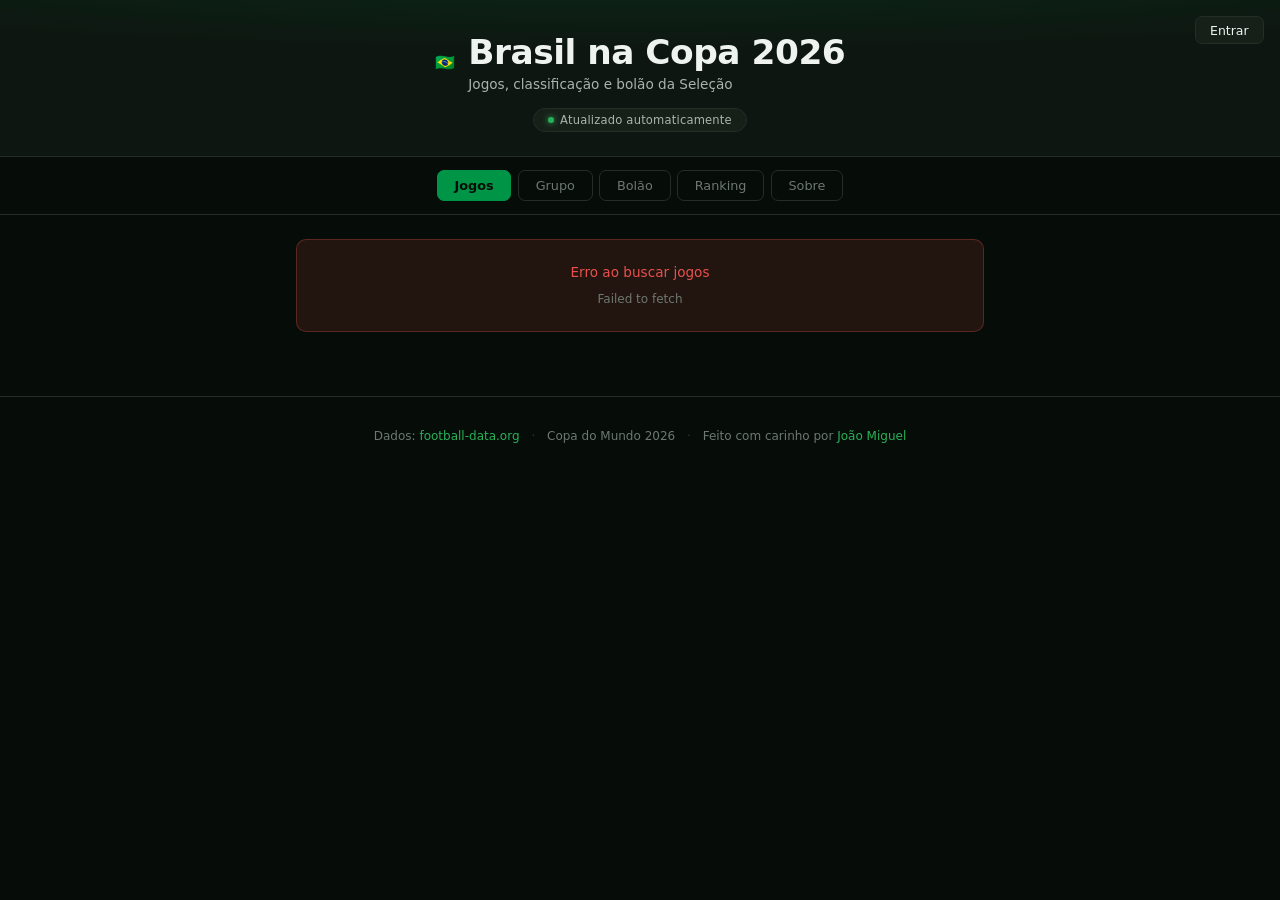
<file: index.html>
<!DOCTYPE html>
<html lang="pt-BR">
<head>
  <meta charset="UTF-8">
  <meta name="viewport" content="width=device-width, initial-scale=1.0">

  <title>Brasil na Copa 2026</title>

  <meta property="og:title" content="Brasil na Copa 2026">
  <meta property="og:description" content="Acompanhe jogos, tabela, bolão e ranking da Seleção Brasileira na Copa do Mundo 2026.">
  <meta property="og:image" content="https://brasil-copa-2026-five.vercel.app/preview.png">
  <meta property="og:url" content="https://brasil-copa-2026-five.vercel.app">
  <meta property="og:type" content="website">

  <link rel="preconnect" href="https://fonts.googleapis.com">
  <link rel="preconnect" href="https://fonts.gstatic.com" crossorigin>
  <link href="https://fonts.googleapis.com/css2?family=Inter:wght@400;500;600;700;800;900&display=swap" rel="stylesheet">
  <link rel="stylesheet" href="style.css">
  <link rel="icon" href="icons/brasil.ico" type="image/png">
  <script src="https://accounts.google.com/gsi/client" async defer></script>
</head>
<body>

<header>
  <div id="auth-header-area" class="auth-header-area"></div>

  <div class="header-inner">
    <div class="header-flag">🇧🇷</div>
    <div class="header-text">
      <h1>Brasil na Copa 2026</h1>
      <p>Jogos, classificação e bolão da Seleção</p>
    </div>
  </div>

  <div class="live-badge">
    <span class="live-dot"></span>
    Atualizado automaticamente
  </div>
</header>

<nav>
  <button class="tab active" data-tab="jogos" onclick="showTab('jogos', event)">Jogos</button>
  <button class="tab" data-tab="grupo" onclick="showTab('grupo', event)">Grupo</button>
  <button class="tab" data-tab="bolao" onclick="showTab('bolao', event)">Bolão</button>
  <button class="tab" data-tab="ranking" onclick="showTab('ranking', event)">Ranking</button>
  <button class="tab" data-tab="info" onclick="showTab('info', event)">Sobre</button>
</nav>

<main>

  <section id="tab-jogos" class="section active">
    <div id="jogos-content">
      <div class="loading">
        <div class="spinner"></div>
        <p>Buscando jogos do Brasil...</p>
      </div>
    </div>
  </section>

  <section id="tab-grupo" class="section">
    <div id="grupo-content">
      <div class="loading">
        <div class="spinner"></div>
        <p>Buscando tabela do grupo...</p>
      </div>
    </div>
  </section>

  <section id="tab-bolao" class="section">
    <div class="status-bar">
      <span class="section-title">Bolão da Copa</span>
    </div>
    <div id="bolao-content">
      <div class="loading">
        <div class="spinner"></div>
        <p>Carregando...</p>
      </div>
    </div>
  </section>

  <section id="tab-ranking" class="section">
    <div id="ranking-content">
      <div class="loading">
        <div class="spinner"></div>
        <p>Carregando ranking...</p>
      </div>
    </div>
  </section>

  <section id="tab-info" class="section">
    <div class="status-bar">
      <span class="section-title">Sobre o Projeto</span>
    </div>

    <div class="info-card">
      <span class="info-card-title">Desenvolvido por</span>
      <p class="info-card-text">
        Olá! Sou João Miguel, desenvolvedor independente.
        Este projeto foi criado para acompanhar a campanha da Seleção Brasileira
        na Copa do Mundo de 2026, com bolão e ranking entre torcedores.
        Os dados são fornecidos pela Football-Data.org e processados por uma API própria.
      </p>
      <div class="social-links">
        <a href="https://github.com/meuNobre" target="_blank" class="btn-social github">
          <span><img src="icons/github.png" alt="GitHub"></span> GitHub
        </a>
        <a href="https://linkedin.com/in/joao-miguel-nobre" target="_blank" class="btn-social linkedin">
          <span><img src="icons/linkedin.png" alt="LinkedIn"></span> LinkedIn
        </a>
        <a href="https://portfolio-nobre-five.vercel.app" target="_blank" class="btn-social portfolio">
          Portfólio
        </a>
        <a href="https://instagram.com/nobredoscodigos" target="_blank" class="btn-social instagram">
          <span><img src="icons/instagram.png" alt="Instagram"></span> Instagram
        </a>
      </div>
    </div>

    <div class="info-card">
      <span class="info-card-title">Apoie</span>
      <p class="info-card-text">
        Se este projeto foi útil pra você, considere apoiar o desenvolvimento.
        Sua contribuição ajuda a manter novos projetos, melhorias e meu próprio aprendizado.
      </p>
      <p class="info-card-text pix-key">PIX: <strong>nobrecoding@gmail.com</strong></p>
      <button class="btn-support" onclick="navigator.clipboard.writeText('nobrecoding@gmail.com'); showToast('PIX copiado!')">
        Copiar PIX
      </button>
      <div id="toast" class="toast">Copiado!</div>
    </div>

    <div class="info-card">
      <span class="info-card-title">Endpoints da API</span>
      <div class="api-endpoints">
        <div class="endpoint"><span class="method get">GET</span><code>/api/jogos</code></div>
        <div class="endpoint"><span class="method get">GET</span><code>/api/grupo</code></div>
        <div class="endpoint"><span class="method get">GET</span><code>/api/bolao/jogos</code></div>
        <div class="endpoint"><span class="method post">POST</span><code>/api/bolao/palpites</code></div>
        <div class="endpoint"><span class="method get">GET</span><code>/api/bolao/ranking</code></div>
      </div>
    </div>

    <div class="api-note">
      <p><strong>API:</strong> https://brasil-copa-2026-api.vercel.app/api</p>
    </div>
  </section>

</main>

<footer>
  Dados: <a href="https://www.football-data.org" target="_blank">football-data.org</a>
  <span class="footer-sep">·</span>
  Copa do Mundo 2026
  <span class="footer-sep">·</span>
  Feito com carinho por <a href="https://portfolio-nobre-five.vercel.app" target="_blank">João Miguel</a>
</footer>

<div id="auth-modal" class="modal-overlay">
  <div class="modal-box">
    <button id="auth-modal-close" class="modal-close" aria-label="Fechar">×</button>

    <div class="modal-header">
      <span class="modal-flag">🇧🇷</span>
      <span class="modal-title-text">Entrar no Bolão</span>
    </div>

    <div class="auth-tabs">
      <button type="button" id="auth-tab-login" class="auth-tab active">Entrar</button>
      <button type="button" id="auth-tab-register" class="auth-tab">Criar conta</button>
    </div>

    <form id="auth-form" class="auth-form">
      <div id="auth-username-field" class="form-field" style="display:none">
        <label for="auth-username">Nome de usuário</label>
        <input type="text" id="auth-username" name="username" minlength="3" maxlength="20" placeholder="seu_nome">
      </div>
      <div class="form-field">
        <label for="auth-email">Email</label>
        <input type="email" id="auth-email" name="email" required placeholder="voce@email.com">
      </div>
      <div class="form-field">
        <label for="auth-password">Senha</label>
        <input type="password" id="auth-password" name="password" required minlength="6" placeholder="mínimo 6 caracteres">
      </div>
      <div id="auth-error" class="auth-error"></div>
      <button type="submit" id="auth-submit" class="btn-support" style="width:100%">Entrar</button>
    </form>

    <div id="auth-google-wrapper" class="auth-divider-wrapper">
      <div class="auth-divider"><span>ou</span></div>
      <div id="auth-google-btn-container" style="display:flex; justify-content:center;"></div>
    </div>

    <div id="auth-google-username-panel" style="display:none" class="auth-form">
      <p style="font-size:.9rem;margin-bottom:12px;color:var(--muted);">
        Escolha um nome de usuário pra sua conta
      </p>
      <div class="form-field">
        <label for="auth-google-username-input">Nome de usuário</label>
        <input type="text" id="auth-google-username-input" minlength="3" maxlength="20" placeholder="seu_nome">
      </div>
      <div id="auth-google-username-error" class="auth-error"></div>
      <button id="auth-google-username-confirm" class="btn-support" type="button" style="width:100%">Confirmar</button>
    </div>
  </div>
</div>

<script type="module" src="js/main.js"></script>

<script>
function showToast(message) {
  const toast = document.getElementById("toast");
  toast.textContent = message;
  toast.classList.add("show");
  setTimeout(() => toast.classList.remove("show"), 1800);
}
</script>

</body>
</html>
</file>
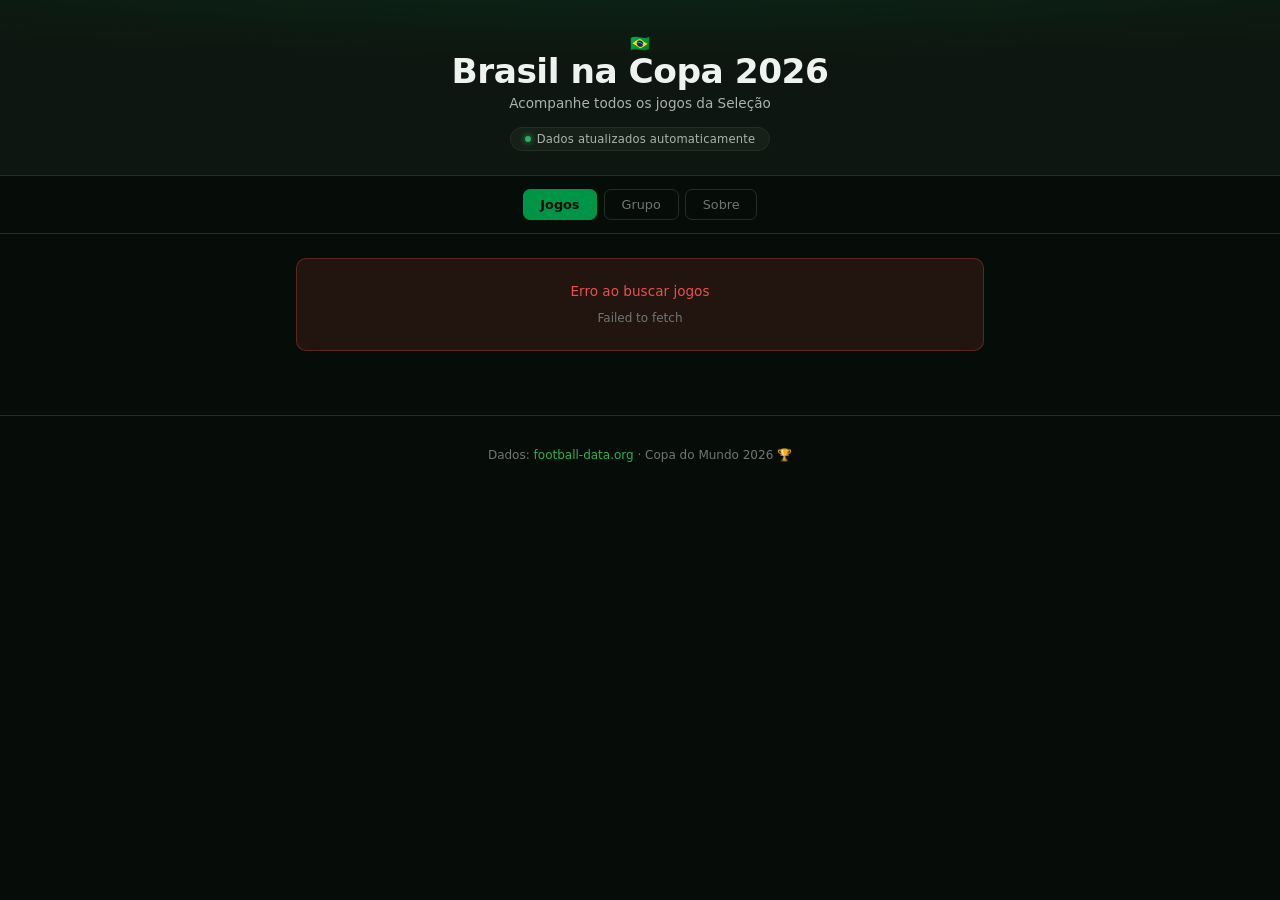
<file: brasil.html>
<!DOCTYPE html>
<html lang="pt-BR">
<head>
  <meta charset="UTF-8">
  <meta name="viewport" content="width=device-width, initial-scale=1.0">
  <title>Brasil na Copa 2026</title>
  <link rel="stylesheet" href="style.css">
</head>
<body>

<header>
  <span class="flag-emoji">🇧🇷</span>
  <h1>Brasil na Copa 2026</h1>
  <p>Acompanhe todos os jogos da Seleção</p>
  <div class="live-badge">
    <span class="live-dot"></span>
    Dados atualizados automaticamente
  </div>
</header>

<nav>
  <button class="tab active" data-tab="jogos">Jogos</button>
  <button class="tab" data-tab="grupo">Grupo</button>
  <button class="tab" data-tab="info">Sobre</button>
</nav>

<main>

  <section id="tab-jogos" class="section active">
    <div id="jogos-content">
      <div class="loading">
        <div class="spinner"></div>
        <p>Buscando jogos do Brasil...</p>
      </div>
    </div>
  </section>

  <section id="tab-grupo" class="section">
    <div id="grupo-content">
      <div class="loading">
        <div class="spinner"></div>
        <p>Buscando tabela do grupo...</p>
      </div>
    </div>
  </section>

  <section id="tab-info" class="section">
    <div class="status-bar">
        <span class="section-title">Sobre o Projeto</span>
    </div>

    <div class="info-card">
        <span class="info-card-title">Desenvolvido por</span>
        <p class="info-card-text">
            Olá! Sou João Miguel, desenvolvedor independente.
            Este projeto foi criado para acompanhar a campanha da Seleção Brasileira
            na Copa do Mundo de 2026. Os dados são fornecidos pela Football-Data.org
            e processados por uma API própria.
        </p>
        <div class="social-links">
          <a href="https://github.com/meuNobre" target="_blank" class="btn-social github">
              <span><img src="icons/github.png" alt="GitHub"></span> GitHub
          </a>
          <a href="https://linkedin.com/in/joao-miguel-nobre" target="_blank" class="btn-social linkedin">
              <span><img src="icons/linkedin.png" alt="LinkedIn"></span> LinkedIn
          </a>
          <a href="https://portfolio-nobre-five.vercel.app" target="_blank" class="btn-social portfolio">
              <span>🌐</span> Portfólio
          </a>
          <a href="https://instagram.com/nobre_dos_codigos" target="_blank" class="btn-social instagram">
              <span><img src="icons/instagram.png" alt="Instagram"></span> Instagram
          </a>
      </div>
    </div>

    <div class="info-card">
        <span class="info-card-title">Apoie</span>
        <p class="info-card-text">
            Se este projeto foi útil para você, considere apoiar seu desenvolvimento.
            Sua contribuição ajuda a manter novos projetos, melhorias e meu próprio aprendizado.
        </p>
        <a href="https://nubank.com.br/cobrar/1bc6ox/6a288c47-b235-4885-8639-e4ccdee91119" target="_blank" class="btn-support">
            ☕ Apoiar Projeto
        </a>
    </div>

    <div class="info-card">
        <span class="info-card-title">Dados</span>
        <p class="info-card-links">
            GET /api/jogos → jogos do Brasil<br>
            GET /api/grupo → classificação
        </p>
    </div>

    <div class="api-note">
        <p><strong>API:</strong> https://brasil-copa-2026-api.vercel.app/api</p>
    </div>
</section>

</main>

<footer>
  Dados: <a href="https://www.football-data.org" target="_blank">football-data.org</a> · 
  Copa do Mundo 2026 🏆
</footer>

<script type="module">
  import { loadJogos } from './js/games.js';
  import { loadGrupo } from './js/standings.js';

  document.querySelectorAll('.tab').forEach(tab => {
    tab.addEventListener('click', () => {
      const tabName = tab.dataset.tab;

      document.querySelectorAll('.section').forEach(s => s.classList.remove('active'));
      document.querySelectorAll('.tab').forEach(t => t.classList.remove('active'));

      document.getElementById(`tab-${tabName}`).classList.add('active');
      tab.classList.add('active');

      if (tabName === 'grupo') loadGrupo();
    });
  });

  setInterval(() => {
    const activeTab = document.querySelector('.section.active');
    if (activeTab?.id === 'tab-jogos') loadJogos();
    if (activeTab?.id === 'tab-grupo') loadGrupo();
  }, 60000);

  loadJogos();
</script>

</body>
</html>
</file>
<file: style.css>
:root {
  /* ---- color: committed-green ink palette, tinted neutrals, no pure black ---- */
  --verde: oklch(58% 0.16 152);
  --verde-light: oklch(67% 0.17 150);
  --verde-dim: oklch(58% 0.16 152 / 0.14);
  --amarelo: oklch(86% 0.15 96);
  --amarelo-dim: oklch(86% 0.15 96 / 0.12);
  --azul: oklch(38% 0.09 258);
  --red: oklch(64% 0.19 25);
  --red-dim: oklch(64% 0.19 25 / 0.12);

  --bg: oklch(15% 0.018 155);
  --card: oklch(19% 0.018 155);
  --card2: oklch(23% 0.018 155);
  --card3: oklch(27% 0.018 155);
  --text: oklch(96% 0.006 155);
  --text-secondary: oklch(76% 0.015 155);
  --muted: oklch(56% 0.015 155);
  --border: oklch(29% 0.018 155);
  --border-light: oklch(35% 0.018 155);

  --radius: 10px;
  --radius-sm: 7px;
  --shadow: 0 6px 20px oklch(0% 0 0 / 0.35);

  --led-bg: oklch(12% 0.02 155);
  --led-glow: oklch(86% 0.15 96 / 0.35);

  --font-display: 'Space Grotesk', 'Public Sans', system-ui, sans-serif;
  --font-body: 'Public Sans', system-ui, -apple-system, sans-serif;
}

* {
  box-sizing: border-box;
  margin: 0;
  padding: 0;
}

body {
  background: var(--bg);
  color: var(--text);
  font-family: var(--font-body);
  min-height: 100vh;
  -webkit-font-smoothing: antialiased;
}

button, input {
  font-family: inherit;
}

:focus-visible {
  outline: 2px solid var(--verde-light);
  outline-offset: 2px;
}

/* ====================================================
   HEADER
   ==================================================== */
header {
  background:
    radial-gradient(ellipse 140% 90% at 50% -20%, var(--verde-dim), transparent 60%),
    var(--card);
  padding: 2.1rem 1.25rem 1.5rem;
  text-align: center;
  border-bottom: 1px solid var(--border);
  position: relative;
  overflow: hidden;
}

.header-inner {
  display: flex;
  align-items: center;
  justify-content: center;
  gap: 0.85rem;
}

.header-mark {
  font-family: var(--font-display);
  font-weight: 700;
  font-size: 0.95rem;
  letter-spacing: 1px;
  color: var(--bg);
  background: var(--verde);
  padding: 0.55rem 0.6rem;
  border-radius: var(--radius-sm);
  line-height: 1;
}

.header-text {
  text-align: left;
}

header h1 {
  font-family: var(--font-display);
  font-size: clamp(1.5rem, 5.5vw, 2.15rem);
  font-weight: 700;
  letter-spacing: -0.5px;
  color: var(--text);
  line-height: 1.1;
}

header p {
  color: var(--text-secondary);
  font-size: 0.85rem;
  margin-top: 0.3rem;
  font-weight: 500;
}

.live-badge {
  display: inline-flex;
  align-items: center;
  gap: 6px;
  background: var(--card2);
  border: 1px solid var(--border);
  border-radius: 20px;
  padding: 4px 14px;
  font-size: 0.72rem;
  color: var(--text-secondary);
  margin-top: 1rem;
  letter-spacing: 0.2px;
}

.live-dot {
  width: 6px;
  height: 6px;
  border-radius: 50%;
  background: var(--verde-light);
  box-shadow: 0 0 6px var(--verde-light);
  animation: blink 1.4s ease-in-out infinite;
}

@media (prefers-reduced-motion: reduce) {
  .live-dot { animation: none; }
}

@keyframes blink {
  0%, 100% { opacity: 1; }
  50% { opacity: 0.2; }
}

/* AUTH AREA */
.auth-header-area {
  position: absolute;
  top: 1rem;
  right: 1rem;
  display: flex;
  align-items: center;
  gap: 0.5rem;
  z-index: 5;
}

.auth-header-area .tab {
  background: var(--card2);
  color: var(--text);
  border-color: var(--border);
  padding: 0.35rem 0.9rem;
  font-size: 0.78rem;
}

.auth-header-area .tab:hover {
  border-color: var(--verde);
  color: var(--verde-light);
  background: var(--verde-dim);
}

.user-badge {
  font-size: 0.78rem;
  color: var(--text);
  font-weight: 600;
  background: var(--card2);
  border: 1px solid var(--border-light);
  border-radius: var(--radius-sm);
  padding: 0.35rem 0.9rem;
  font-family: var(--font-display);
}

/* ====================================================
   NAV
   ==================================================== */
nav {
  display: flex;
  justify-content: center;
  gap: 0.4rem;
  padding: 0.8rem 1rem;
  background: var(--bg);
  border-bottom: 1px solid var(--border);
  flex-wrap: wrap;
  position: sticky;
  top: 0;
  z-index: 10;
}

.tab {
  font-family: var(--font-display);
  padding: 0.45rem 1.05rem;
  border-radius: var(--radius-sm);
  border: 1px solid var(--border);
  background: transparent;
  color: var(--muted);
  font-size: 0.8rem;
  font-weight: 500;
  cursor: pointer;
  transition: border-color 0.15s, color 0.15s, background-color 0.15s;
  white-space: nowrap;
}

.tab:hover {
  border-color: var(--border-light);
  color: var(--text);
}

.tab.active {
  background: var(--verde);
  border-color: var(--verde);
  color: var(--bg);
  font-weight: 700;
}

/* ====================================================
   MAIN
   ==================================================== */
main {
  max-width: 720px;
  margin: 0 auto;
  padding: 1.5rem 1rem 2rem;
}

.section {
  display: none;
}

.section.active {
  display: block;
  animation: fadeIn 0.18s ease;
}

@media (prefers-reduced-motion: reduce) {
  .section.active { animation: none; }
}

@keyframes fadeIn {
  from { opacity: 0; }
  to { opacity: 1; }
}

/* STATUS BAR */
.status-bar {
  display: flex;
  align-items: center;
  justify-content: space-between;
  margin-bottom: 1.1rem;
}

.section-title {
  font-family: var(--font-display);
  font-size: 1.05rem;
  font-weight: 700;
  color: var(--text);
}

.refresh-btn {
  background: none;
  border: 1px solid var(--border);
  color: var(--muted);
  border-radius: var(--radius-sm);
  padding: 4px 12px;
  font-size: 0.75rem;
  cursor: pointer;
  transition: border-color 0.15s, color 0.15s;
}

.refresh-btn:hover {
  border-color: var(--verde);
  color: var(--verde-light);
}

/* ====================================================
   GAME CARD — signature "match ticket" treatment
   ==================================================== */
.game-card {
  --notch: 9px;
  background: var(--card);
  border: 1px solid var(--border);
  border-radius: var(--radius);
  padding: 1.1rem 1.25rem 1.25rem;
  margin-bottom: 0.75rem;
  position: relative;
  transition: border-color 0.15s;
  animation: cardIn 0.3s ease backwards;
}

.game-card:nth-of-type(1) { animation-delay: 0.02s; }
.game-card:nth-of-type(2) { animation-delay: 0.06s; }
.game-card:nth-of-type(3) { animation-delay: 0.1s; }
.game-card:nth-of-type(4) { animation-delay: 0.14s; }
.game-card:nth-of-type(n+5) { animation-delay: 0.16s; }

@keyframes cardIn {
  from { opacity: 0; transform: translateY(6px); }
  to { opacity: 1; transform: translateY(0); }
}

@media (prefers-reduced-motion: reduce) {
  .game-card { animation: none; }
}

.game-card:hover {
  border-color: var(--border-light);
}

.game-card.live {
  border-color: var(--verde);
  box-shadow: 0 0 0 1px var(--verde-dim);
}

.game-card.next {
  background: var(--card2);
}

.game-meta {
  display: flex;
  align-items: center;
  justify-content: space-between;
  margin-bottom: 0.85rem;
  padding-bottom: 0.85rem;
  border-bottom: 1px dashed var(--border-light);
  position: relative;
}

.game-meta::before,
.game-meta::after {
  content: '';
  position: absolute;
  bottom: -7px;
  width: 14px;
  height: 14px;
  border-radius: 50%;
  background: var(--bg);
}

.game-meta::before { left: -1.25rem; }
.game-meta::after { right: -1.25rem; }

.game-phase {
  font-size: 0.66rem;
  font-weight: 700;
  text-transform: uppercase;
  letter-spacing: 0.8px;
  color: var(--text-secondary);
  font-family: var(--font-display);
}

.game-date {
  font-size: 0.75rem;
  color: var(--muted);
}

.game-teams {
  display: grid;
  grid-template-columns: 1fr auto 1fr;
  align-items: center;
  gap: 1rem;
}

.team {
  display: flex;
  flex-direction: column;
  align-items: center;
  gap: 6px;
}

.team-flag {
  font-family: var(--font-display);
  font-size: 0.78rem;
  font-weight: 700;
  letter-spacing: 0.5px;
  color: var(--muted);
  background: var(--card2);
  border: 1px solid var(--border);
  border-radius: 5px;
  padding: 3px 9px;
  line-height: 1;
}

.team-name {
  font-size: 0.82rem;
  font-weight: 600;
  text-align: center;
  color: var(--text-secondary);
}

.team.brasil .team-flag {
  color: var(--bg);
  background: var(--amarelo);
  border-color: var(--amarelo);
}

.team.brasil .team-name {
  color: var(--text);
  font-weight: 700;
}

.score-box {
  display: flex;
  flex-direction: column;
  align-items: center;
  gap: 6px;
}

.score {
  font-family: var(--font-display);
  font-size: 1.7rem;
  font-weight: 700;
  color: var(--amarelo);
  font-variant-numeric: tabular-nums;
  letter-spacing: 1px;
  line-height: 1;
  background: var(--led-bg);
  border: 1px solid var(--border);
  border-radius: 6px;
  padding: 0.4rem 0.65rem;
  text-shadow: 0 0 10px var(--led-glow);
  box-shadow: inset 0 1px 3px oklch(0% 0 0 / 0.5);
}

.score-sep {
  color: var(--muted);
  font-weight: 400;
  margin: 0 4px;
  text-shadow: none;
}

.score-status {
  font-size: 0.66rem;
  color: var(--muted);
  font-weight: 700;
  text-transform: uppercase;
  letter-spacing: 0.4px;
}

.score-status.live { color: var(--verde-light); }
.score-status.win  { color: var(--verde-light); }
.score-status.loss { color: var(--red); }
.score-status.draw { color: var(--amarelo); }

/* PRÓXIMO JOGO DESTAQUE */
.next-game-highlight {
  background: var(--card);
  border: 1px solid var(--border);
  border-radius: var(--radius);
  padding: 1.75rem 1.5rem;
  margin-bottom: 1.5rem;
  text-align: center;
  position: relative;
}

.next-game-highlight::before {
  content: '';
  position: absolute;
  top: 0;
  left: 0;
  right: 0;
  height: 3px;
  background: linear-gradient(90deg, var(--verde), var(--amarelo));
  border-radius: var(--radius) var(--radius) 0 0;
}

.next-label {
  font-family: var(--font-display);
  font-size: 0.68rem;
  font-weight: 700;
  text-transform: uppercase;
  letter-spacing: 1.5px;
  color: var(--verde-light);
  margin-bottom: 0.6rem;
}

.next-match {
  font-family: var(--font-display);
  font-size: 1.3rem;
  font-weight: 700;
  color: var(--text);
  margin-bottom: 0.4rem;
}

.next-datetime {
  font-size: 0.82rem;
  color: var(--text-secondary);
  margin-bottom: 1rem;
}

.countdown {
  display: flex;
  justify-content: center;
  gap: 1.25rem;
}

.countdown-unit {
  display: flex;
  flex-direction: column;
  align-items: center;
}

.countdown-num {
  font-family: var(--font-display);
  font-size: 1.6rem;
  font-weight: 700;
  color: var(--amarelo);
  line-height: 1;
  font-variant-numeric: tabular-nums;
}

.countdown-label {
  font-size: 0.62rem;
  color: var(--muted);
  margin-top: 4px;
  text-transform: uppercase;
  letter-spacing: 0.5px;
}

/* ====================================================
   STATS GRID
   ==================================================== */
.stats-grid {
  display: grid;
  grid-template-columns: repeat(3, 1fr);
  gap: 0.65rem;
  margin-bottom: 1.25rem;
}

.stat-card {
  background: var(--card);
  border: 1px solid var(--border);
  border-radius: var(--radius);
  padding: 1rem 0.75rem;
  text-align: center;
  transition: border-color 0.15s;
}

.stat-card:hover {
  border-color: var(--border-light);
}

.stat-num {
  font-family: var(--font-display);
  font-size: 1.7rem;
  font-weight: 700;
  line-height: 1;
  font-variant-numeric: tabular-nums;
}

.stat-num.verde  { color: var(--verde-light); }
.stat-num.amarelo { color: var(--amarelo); }
.stat-num.red    { color: var(--red); }

.stat-label {
  font-size: 0.68rem;
  color: var(--muted);
  margin-top: 5px;
  font-weight: 500;
  text-transform: uppercase;
  letter-spacing: 0.3px;
}

/* ====================================================
   GROUP TABLE
   ==================================================== */
.table-scroll {
  width: 100%;
  overflow-x: auto;
  -webkit-overflow-scrolling: touch;
}

.ranking-table {
  min-width: 480px;
}

.group-table {
  width: 100%;
  border-collapse: collapse;
  font-size: 0.85rem;
}

.group-table thead th {
  color: var(--muted);
  font-weight: 600;
  font-size: 0.66rem;
  text-transform: uppercase;
  letter-spacing: 0.5px;
  padding: 0.6rem 0.75rem;
  text-align: right;
  border-bottom: 1px solid var(--border);
  font-family: var(--font-display);
}

.group-table thead th:first-child {
  text-align: left;
}

.group-table tbody tr {
  border-bottom: 1px solid var(--border);
  transition: background-color 0.12s;
}

.group-table tbody tr:last-child {
  border-bottom: none;
}

.group-table tbody tr:hover {
  background: var(--card2);
}

.group-table tbody tr.brasil-row {
  background: var(--verde-dim);
}

.group-table tbody tr.qualified td:first-child {
  box-shadow: inset 2px 0 0 var(--verde);
}

.group-table td {
  padding: 0.65rem 0.75rem;
  text-align: right;
  font-variant-numeric: tabular-nums;
}

.group-table td:first-child {
  text-align: left;
  font-weight: 600;
  font-variant-numeric: normal;
}

.ranking-table th,
.ranking-table td {
  white-space: nowrap;
}

.pos-num {
  display: inline-flex;
  width: 24px;
  height: 24px;
  align-items: center;
  justify-content: center;
  border-radius: 50%;
  font-size: 0.7rem;
  font-weight: 700;
  margin-right: 8px;
  background: var(--card2);
  color: var(--muted);
  border: 1px solid var(--border);
  font-family: var(--font-display);
}

.pos-num.q {
  background: var(--verde);
  border-color: var(--verde);
  color: var(--bg);
}

/* ====================================================
   BOLÃO
   ==================================================== */
.palpite-area {
  margin-top: 1rem;
  padding-top: 1rem;
  border-top: 1px dashed var(--border-light);
}

.palpite-form {
  display: flex;
  align-items: center;
  justify-content: center;
  gap: 0.5rem;
  flex-wrap: wrap;
}

.palpite-input {
  width: 56px;
  text-align: center;
  background: var(--card2);
  border: 1px solid var(--border);
  border-radius: var(--radius-sm);
  color: var(--text);
  font-family: var(--font-display);
  font-size: 1.1rem;
  font-weight: 700;
  padding: 0.45rem;
  -moz-appearance: textfield;
  transition: border-color 0.15s;
}

.palpite-input::-webkit-inner-spin-button,
.palpite-input::-webkit-outer-spin-button {
  -webkit-appearance: none;
}

.palpite-input:focus {
  outline: none;
  border-color: var(--verde);
  box-shadow: 0 0 0 2px var(--verde-dim);
}

.palpite-x {
  color: var(--muted);
  font-weight: 700;
  font-size: 1.05rem;
}

.palpite-submit {
  margin-left: 0.25rem;
}

.palpite-resultado {
  display: flex;
  align-items: center;
  justify-content: center;
  gap: 0.75rem;
  flex-wrap: wrap;
  text-align: center;
}

.palpite-label {
  font-size: 0.78rem;
  color: var(--muted);
}

.palpite-placar {
  font-family: var(--font-display);
  font-size: 1.1rem;
  font-weight: 700;
  color: var(--amarelo);
  font-variant-numeric: tabular-nums;
}

.palpite-feedback {
  text-align: center;
  font-size: 0.78rem;
  margin-top: 0.5rem;
  min-height: 1em;
}

.palpite-feedback.sucesso { color: var(--verde-light); }
.palpite-feedback.erro    { color: var(--red); }

/* ====================================================
   BRACKET — chaveamento do mata-mata
   ==================================================== */
.bracket-hint {
  font-size: 0.72rem;
  color: var(--muted);
  text-align: center;
  margin-bottom: 0.75rem;
}

.bracket-wrap {
  display: flex;
  gap: 0.9rem;
  overflow-x: auto;
  padding-bottom: 0.6rem;
  scroll-snap-type: x proximity;
  -webkit-overflow-scrolling: touch;
}

.bracket-wrap::-webkit-scrollbar {
  height: 6px;
}

.bracket-wrap::-webkit-scrollbar-thumb {
  background: var(--border-light);
  border-radius: 4px;
}

.bracket-round {
  flex: 0 0 252px;
  scroll-snap-align: start;
  display: flex;
  flex-direction: column;
  gap: 0.75rem;
}

.bracket-round .game-card {
  margin-bottom: 0;
}

.bracket-round-title {
  font-family: var(--font-display);
  font-size: 0.7rem;
  font-weight: 700;
  text-transform: uppercase;
  letter-spacing: 0.6px;
  color: var(--bg);
  background: var(--verde);
  padding: 0.5rem 0.7rem;
  border-radius: var(--radius-sm);
  text-align: center;
}

.bracket-match-tbd {
  background: var(--card);
  border: 1px dashed var(--border-light);
  border-radius: var(--radius);
  padding: 1.15rem 1rem;
  text-align: center;
}

.bracket-tbd-text {
  font-weight: 600;
  font-size: 0.88rem;
  color: var(--text-secondary);
  margin: 0.55rem 0 0.35rem;
}

.bracket-tbd-note {
  font-size: 0.72rem;
  color: var(--muted);
}

.bracket-result {
  margin-top: 0.75rem;
  padding-top: 0.75rem;
  border-top: 1px dashed var(--border-light);
  text-align: center;
  font-size: 0.8rem;
  font-weight: 700;
  font-family: var(--font-display);
  display: flex;
  flex-direction: column;
  gap: 4px;
  align-items: center;
}

.bracket-result.avanca    { color: var(--verde-light); }
.bracket-result.eliminado { color: var(--red); }

.bracket-penaltis {
  font-weight: 500;
  font-size: 0.72rem;
  color: var(--muted);
  font-family: var(--font-body);
  text-transform: none;
  letter-spacing: 0;
}

/* ====================================================
   API INFO
   ==================================================== */
.api-note {
  background: var(--card);
  border: 1px solid var(--border);
  border-radius: var(--radius);
  padding: 1rem 1.25rem;
  margin-bottom: 1rem;
}

.api-note p {
  font-size: 0.8rem;
  color: var(--muted);
  line-height: 1.6;
}

.api-note strong { color: var(--text); }

.api-endpoints {
  display: flex;
  flex-direction: column;
  gap: 0.5rem;
  margin-top: 0.5rem;
}

.endpoint {
  display: flex;
  align-items: center;
  gap: 0.6rem;
  font-size: 0.82rem;
}

.method {
  font-family: var(--font-display);
  font-size: 0.63rem;
  font-weight: 700;
  padding: 2px 7px;
  border-radius: 4px;
  text-transform: uppercase;
  letter-spacing: 0.5px;
  min-width: 42px;
  text-align: center;
}

.method.get  { background: var(--verde-dim); color: var(--verde-light); border: 1px solid var(--verde-dim); }
.method.post { background: var(--azul); color: var(--text); border: 1px solid var(--border-light); }

.endpoint code {
  font-family: 'Menlo', 'Monaco', 'Consolas', monospace;
  font-size: 0.8rem;
  color: var(--text-secondary);
}

/* ====================================================
   LOADING / ERROR
   ==================================================== */
.loading {
  text-align: center;
  padding: 3.5rem 1rem;
  color: var(--muted);
}

.loading .spinner {
  width: 28px;
  height: 28px;
  border: 2px solid var(--border);
  border-top-color: var(--verde);
  border-radius: 50%;
  animation: spin 0.75s linear infinite;
  margin: 0 auto 1rem;
}

@media (prefers-reduced-motion: reduce) {
  .loading .spinner { animation: none; }
}

@keyframes spin {
  to { transform: rotate(360deg); }
}

.loading p {
  font-size: 0.85rem;
}

.error-card {
  background: var(--red-dim);
  border: 1px solid oklch(64% 0.19 25 / 0.3);
  border-radius: var(--radius);
  padding: 1.5rem;
  text-align: center;
}

.error-card p {
  font-size: 0.85rem;
  color: var(--red);
  margin-bottom: 0.5rem;
}

.error-card small {
  color: var(--muted);
  font-size: 0.75rem;
}

/* ====================================================
   FOOTER
   ==================================================== */
footer {
  text-align: center;
  padding: 2rem 1rem;
  color: var(--muted);
  font-size: 0.75rem;
  border-top: 1px solid var(--border);
  margin-top: 2rem;
}

footer a {
  color: var(--verde-light);
  text-decoration: none;
}

footer a:hover {
  text-decoration: underline;
}

.footer-sep {
  margin: 0 0.5rem;
  opacity: 0.4;
}

/* ====================================================
   INFO CARD
   ==================================================== */
.info-card {
  background: var(--card);
  border: 1px solid var(--border);
  border-radius: var(--radius);
  padding: 1.25rem;
  margin-bottom: 0.75rem;
}

.info-card-title {
  font-family: var(--font-display);
  font-size: 0.65rem;
  font-weight: 700;
  text-transform: uppercase;
  letter-spacing: 1px;
  color: var(--muted);
  background: var(--card2);
  padding: 3px 9px;
  border-radius: 5px;
  border: 1px solid var(--border);
  display: inline-block;
  margin-bottom: 0.75rem;
}

.info-card-text {
  font-size: 0.85rem;
  color: var(--text-secondary);
  line-height: 1.7;
}

.pix-key {
  margin-top: 0.75rem;
  font-size: 0.85rem;
}

.pix-key strong {
  color: var(--amarelo);
  font-family: 'Menlo', 'Monaco', monospace;
  font-size: 0.82rem;
}

/* ====================================================
   SUPPORT BUTTON
   ==================================================== */
.btn-support {
  display: inline-flex;
  align-items: center;
  gap: 6px;
  background: var(--verde);
  color: var(--bg);
  text-decoration: none;
  padding: 10px 20px;
  border-radius: var(--radius-sm);
  font-weight: 700;
  font-family: var(--font-display);
  transition: background-color 0.15s;
  margin-top: 1rem;
  border: none;
  cursor: pointer;
  font-size: 0.86rem;
  letter-spacing: 0.1px;
}

.btn-support:hover {
  background: var(--verde-light);
}

.btn-support:disabled {
  opacity: 0.5;
  cursor: not-allowed;
}

/* ====================================================
   SOCIAL LINKS
   ==================================================== */
.social-links {
  display: flex;
  gap: 0.5rem;
  flex-wrap: wrap;
  margin-top: 1rem;
}

.btn-social {
  display: inline-flex;
  align-items: center;
  gap: 6px;
  background: var(--card2);
  color: var(--text-secondary);
  text-decoration: none;
  padding: 8px 14px;
  border-radius: var(--radius-sm);
  font-size: 0.8rem;
  font-weight: 500;
  border: 1px solid var(--border);
  transition: border-color 0.15s, color 0.15s;
}

.btn-social:hover {
  color: var(--text);
  border-color: var(--border-light);
}

.btn-social img {
  width: 15px;
  height: 15px;
  filter: brightness(0.85);
  transition: filter 0.15s;
}

.btn-social:hover img {
  filter: brightness(1.1);
}

.btn-social.portfolio:hover { border-color: var(--amarelo); color: var(--amarelo); }

/* ====================================================
   TOAST
   ==================================================== */
.toast {
  position: fixed;
  bottom: 24px;
  left: 50%;
  transform: translateX(-50%) translateY(8px);
  background: var(--card3);
  border: 1px solid var(--border-light);
  color: var(--text);
  padding: 10px 18px;
  border-radius: var(--radius-sm);
  font-size: 0.82rem;
  font-weight: 500;
  opacity: 0;
  pointer-events: none;
  transition: opacity 0.2s ease, transform 0.2s ease;
  box-shadow: var(--shadow);
  z-index: 999;
}

.toast.show {
  opacity: 1;
  transform: translateX(-50%) translateY(0);
}

/* ====================================================
   MODAL
   ==================================================== */
.modal-overlay {
  display: none;
  position: fixed;
  inset: 0;
  background: oklch(0% 0 0 / 0.6);
  align-items: center;
  justify-content: center;
  padding: 1rem;
  z-index: 100;
}

.modal-overlay.open {
  display: flex;
  animation: fadeIn 0.15s ease;
}

.modal-box {
  background: var(--card);
  border: 1px solid var(--border-light);
  border-radius: 14px;
  padding: 1.75rem 1.5rem;
  width: 100%;
  max-width: 370px;
  position: relative;
  box-shadow: var(--shadow);
}

.modal-close {
  position: absolute;
  top: 0.85rem;
  right: 0.85rem;
  background: var(--card2);
  border: 1px solid var(--border);
  color: var(--muted);
  font-size: 1.2rem;
  line-height: 1;
  cursor: pointer;
  width: 28px;
  height: 28px;
  border-radius: 50%;
  display: flex;
  align-items: center;
  justify-content: center;
  transition: color 0.15s, border-color 0.15s;
}

.modal-close:hover {
  color: var(--text);
  border-color: var(--border-light);
}

.modal-header {
  display: flex;
  align-items: center;
  gap: 0.6rem;
  margin-bottom: 1.25rem;
}

.modal-mark {
  font-family: var(--font-display);
  font-weight: 700;
  font-size: 0.75rem;
  letter-spacing: 0.5px;
  color: var(--bg);
  background: var(--verde);
  padding: 0.35rem 0.5rem;
  border-radius: 5px;
  line-height: 1;
}

.modal-title-text {
  font-family: var(--font-display);
  font-size: 1rem;
  font-weight: 700;
  color: var(--text);
}

.auth-tabs {
  display: flex;
  gap: 0.4rem;
  margin-bottom: 1.25rem;
  background: var(--card2);
  border: 1px solid var(--border);
  border-radius: var(--radius-sm);
  padding: 3px;
}

.auth-tab {
  flex: 1;
  padding: 0.45rem;
  border-radius: 6px;
  border: none;
  background: transparent;
  color: var(--muted);
  font-size: 0.85rem;
  font-weight: 600;
  font-family: var(--font-display);
  cursor: pointer;
  transition: background-color 0.15s, color 0.15s;
}

.auth-tab.active {
  background: var(--verde);
  color: var(--bg);
}

.auth-form {
  display: flex;
  flex-direction: column;
  gap: 0.85rem;
}

.form-field {
  display: flex;
  flex-direction: column;
  gap: 0.4rem;
}

.form-field label {
  font-size: 0.75rem;
  color: var(--muted);
  font-weight: 600;
  text-transform: uppercase;
  letter-spacing: 0.3px;
}

.form-field input {
  background: var(--card2);
  border: 1px solid var(--border);
  border-radius: var(--radius-sm);
  color: var(--text);
  padding: 0.65rem 0.85rem;
  font-size: 0.9rem;
  transition: border-color 0.15s, box-shadow 0.15s;
  font-family: inherit;
}

.form-field input::placeholder {
  color: var(--muted);
}

.form-field input:focus {
  outline: none;
  border-color: var(--verde);
  box-shadow: 0 0 0 2px var(--verde-dim);
}

.auth-error {
  color: var(--red);
  font-size: 0.78rem;
  min-height: 1em;
  text-align: center;
}

.auth-divider-wrapper {
  margin-top: 1rem;
}

.auth-divider {
  display: flex;
  align-items: center;
  gap: 10px;
  margin-bottom: 12px;
  color: var(--muted);
  font-size: 0.78rem;
}

.auth-divider::before,
.auth-divider::after {
  content: '';
  flex: 1;
  height: 1px;
  background: var(--border);
}

/* ====================================================
   RESPONSIVO
   ==================================================== */
@media (max-width: 520px) {
  .header-inner {
    flex-direction: column;
    gap: 0.5rem;
  }

  .header-text {
    text-align: center;
  }

  .auth-header-area {
    position: static;
    justify-content: center;
    margin-bottom: 0.75rem;
  }

  header {
    padding-top: 1rem;
  }

  .score {
    font-size: 1.5rem;
  }

  .stats-grid {
    gap: 0.5rem;
  }

  .stat-num {
    font-size: 1.4rem;
  }

  nav {
    gap: 0.3rem;
    padding: 0.65rem 0.75rem;
  }

  .tab {
    padding: 0.4rem 0.75rem;
    font-size: 0.78rem;
  }
}

@media (max-width: 380px) {
  .tab {
    font-size: 0.72rem;
    padding: 0.35rem 0.6rem;
  }
}
</file>
